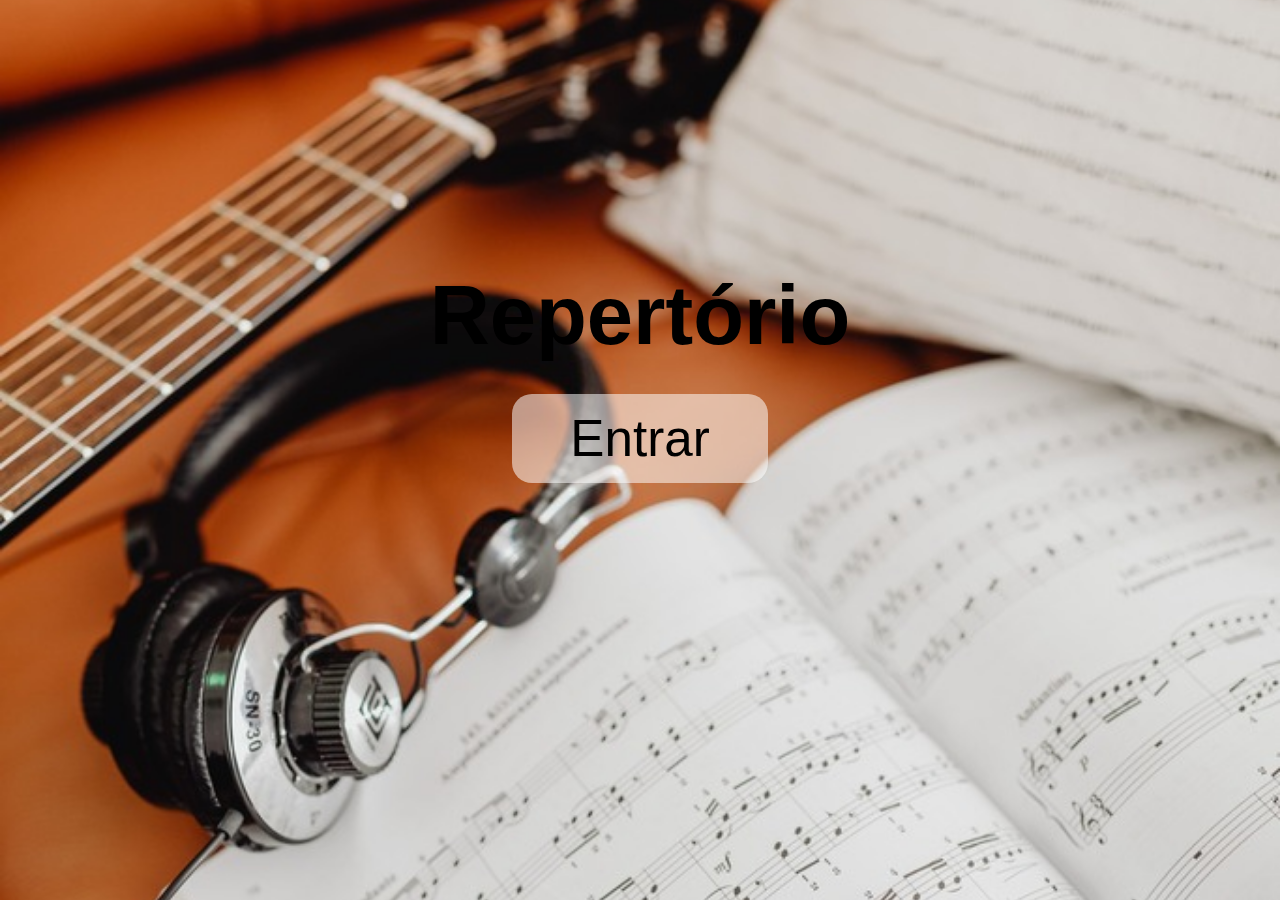
<file: 1principal/index.html>
<!DOCTYPE html>
<html lang="pt-br">
<head>
    <meta charset="UTF-8">
    <meta name="viewport" content="width=device-width, initial-scale=1.0">
    <title>Música</title>
    <link rel="stylesheet" href="style.css">
</head>
<body>
    <div class="caixa-center">
        <header>
            <h1>Repertório</h1>
        </header>
        <section>
            <a href="../escolha-generos/escolha-de-sequencia.html"><button>Entrar</button></a>
        </section>
    </div>
</body>
</html>
</file>
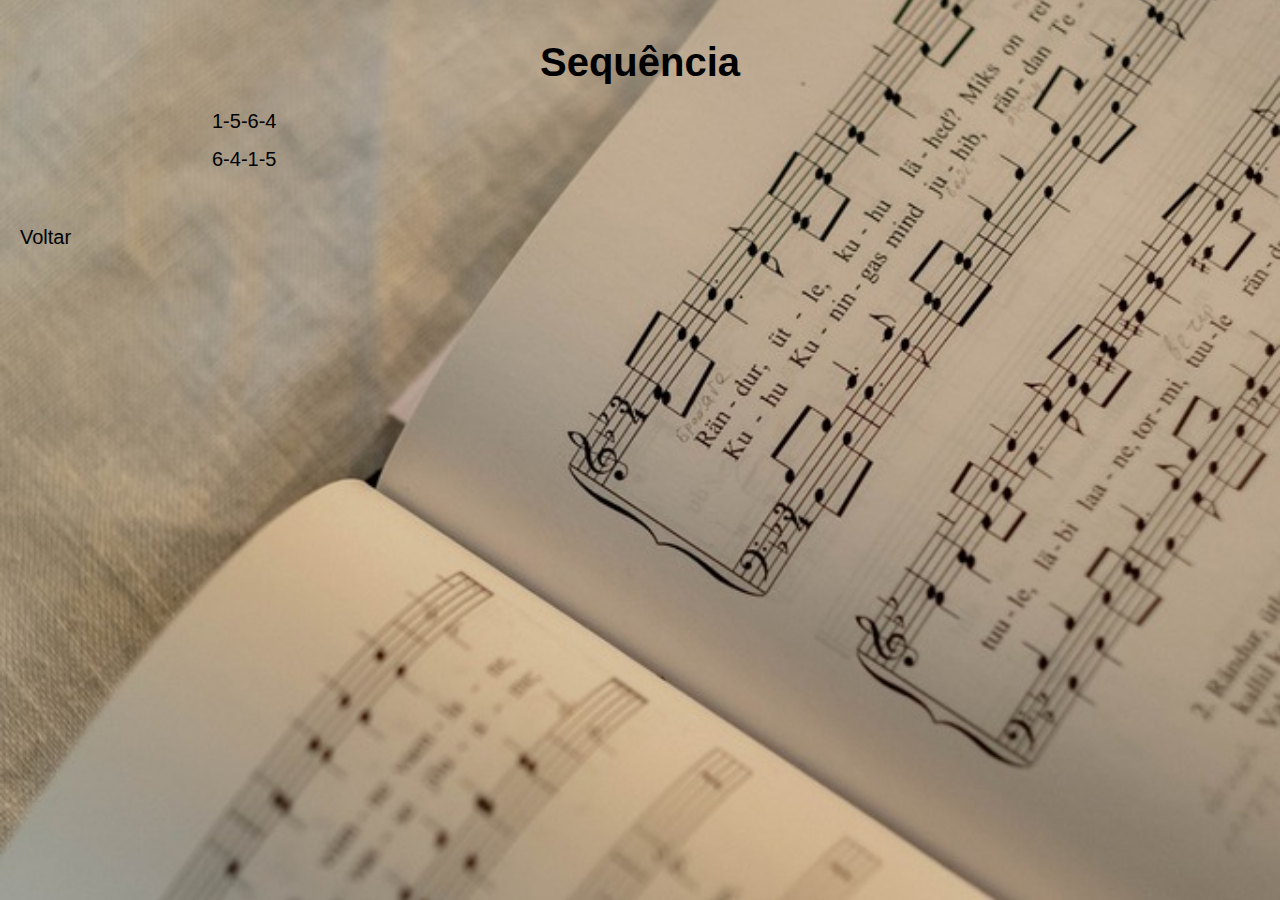
<file: escolha-generos/escolha-de-sequencia.html>
<!DOCTYPE html>
<html lang="pt-br">
<head>
    <meta charset="UTF-8">
    <meta name="viewport" content="width=device-width, initial-scale=1.0">
    <title>Sequêcias</title>
    <link rel="stylesheet" href="../styles/escolha-de-sequencia.css">
</head>
<body>
    <header>
        <h1>Sequência</h1>
    </header>
    <section>
        <ul>
            <a href="../escolha-generos/musicas/1-5-6-4.html">
                <li>1-5-6-4</li>
            </a>

            <a href="musicas/6-4-1-5.html">
                <li>6-4-1-5</li>
            </a>

            <a href="#">
                <li></li>
            </a>

            <a href="#">
                <li></li>
            </a>

            <a href="#">
                <li></li>
            </a>

            <a href="../1principal/index.html" >
                <li id="btn-voltar">Voltar</li>
            </a>
        </ul>
    </section>
    
</body>
</html>
</file>
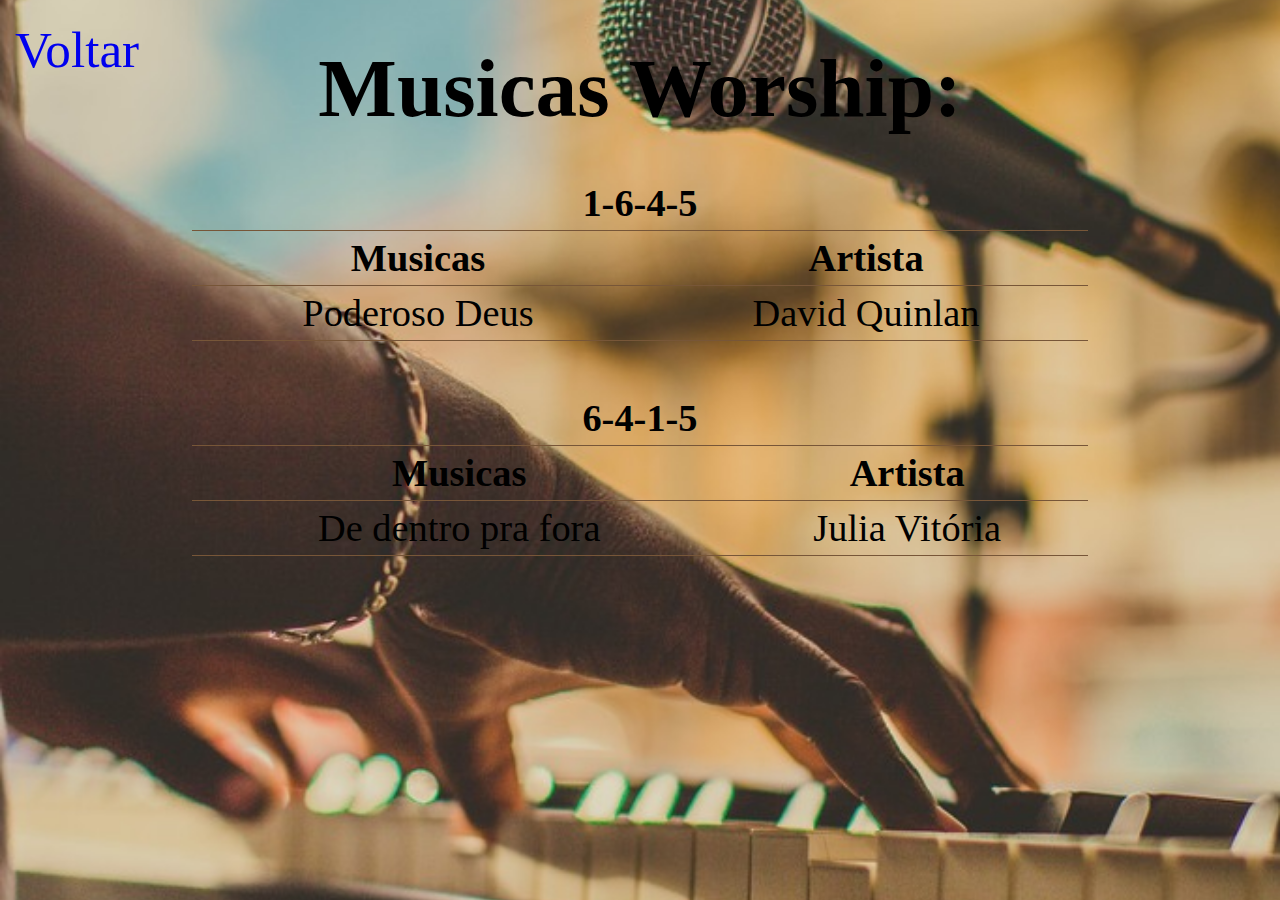
<file: escolha-generos/generos/worship.html>
<!DOCTYPE html>
<html lang="pt-br">
<head>
    <meta charset="UTF-8">
    <meta name="viewport" content="width=device-width, initial-scale=1.0">
    <title>Worship</title>
    <link rel="stylesheet" href="../../styles/generos.css">
</head>
<body>
    <header>
        <a href="../genero.html">Voltar</a>
        <h1>Musicas Worship:</h1>
    </header>
    <section>
        <table>
            <tr>
                <th colspan="2">1-6-4-5</th>
            </tr>
            <tr>
                <th>Musicas</th>
                <th>Artista</th>
            </tr>
            <tr>
                <td>Poderoso Deus</td>
                <td>David Quinlan</td>
            </tr>
        </table>
    </section>
    <section>
        <table>
            <tr>
                <th colspan="2">6-4-1-5</th>
            </tr>
            <tr>
                <th>Musicas</th>
                <th>Artista</th>
            </tr>
            <tr>
                <td>De dentro pra fora</td>
                <td>Julia Vitória</td>
            </tr>
        </table>
    </section>

</body>
</html>
</file>
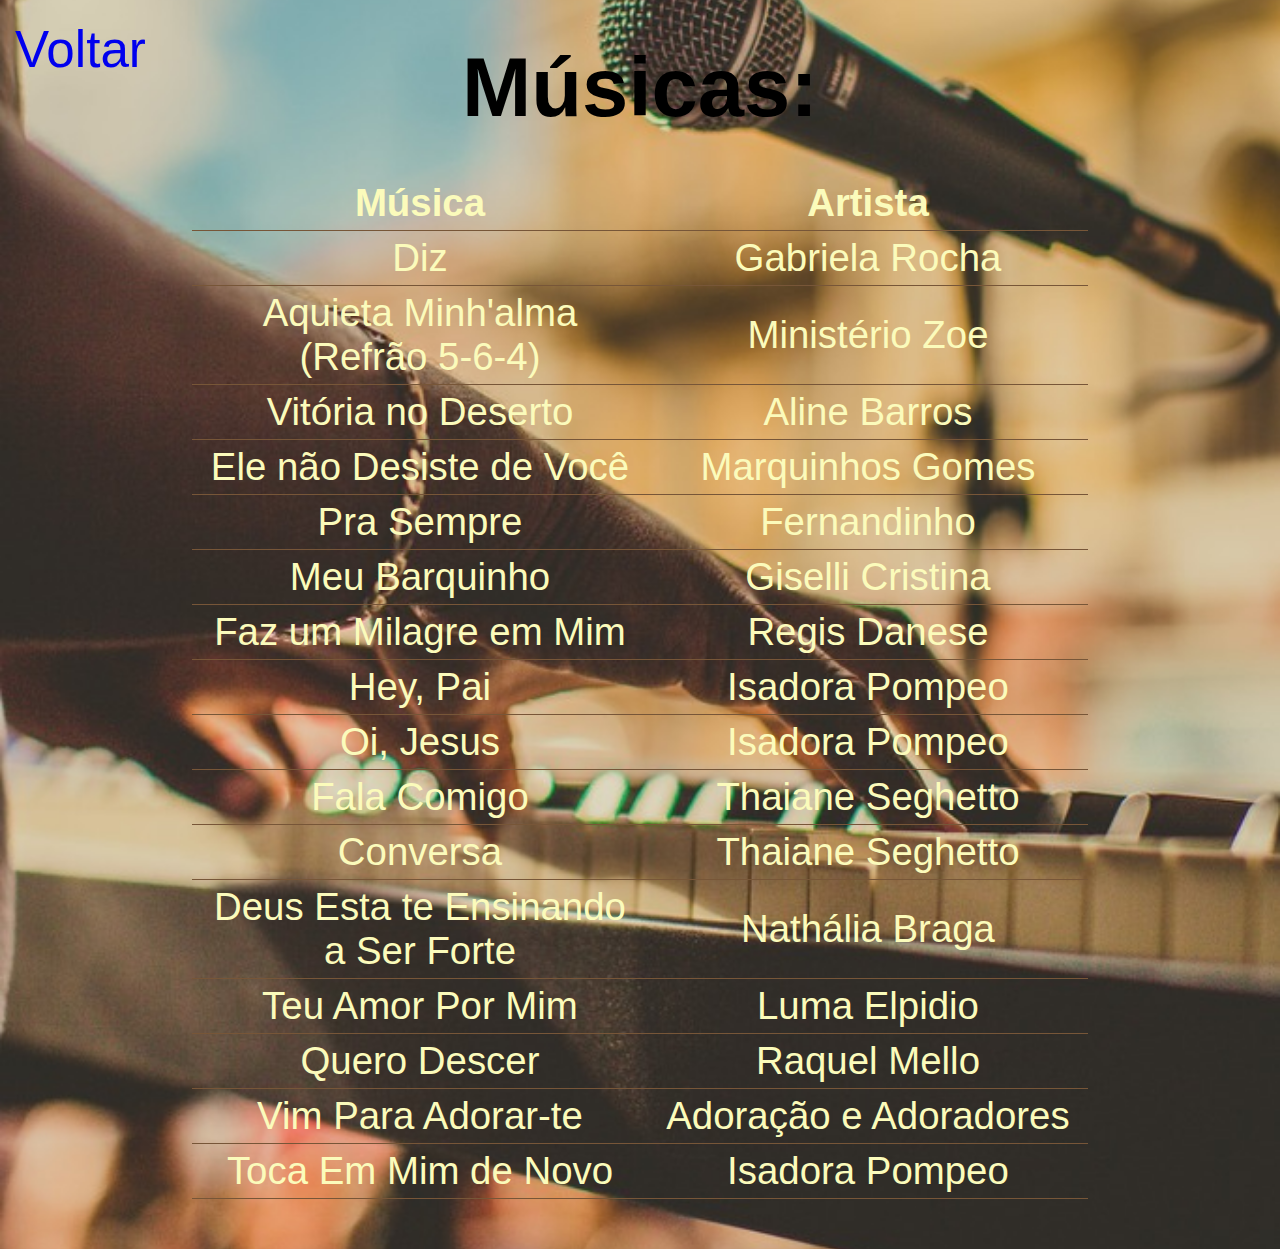
<file: escolha-generos/musicas/1-5-6-4.html>
<!DOCTYPE html>
<html lang="pt-br">
<head>
    <meta charset="UTF-8">
    <meta name="viewport" content="width=device-width, initial-scale=1.0">
    <title>Músicas</title>
    <link rel="stylesheet" href="../../styles/global-musica.css">
    <style>
        body{
            background-image: url('../../imagens/bg-worshipM.jpg');
        }
    </style>
</head>
<body>
    <header>
        <a href="../escolha-de-sequencia.html">Voltar</a>
        <h1>Músicas:</h1>
    </header>
    <section>
        <table>
            <tr>
                <th>Música</th>
                <th>Artista</th>
            </tr>
            <tr>
                <td>Diz</td>
                <td>Gabriela Rocha</td>
            </tr>
            <tr>
                <td>Aquieta Minh'alma <br>(Refrão 5-6-4)
                </td>
                <td>Ministério Zoe</td>
            </tr>
            <tr>
                <td>Vitória no Deserto</td>
                <td>Aline Barros</td>
            </tr>
            <tr>
                <td>Ele não Desiste de Você</td>
                <td>Marquinhos Gomes</td>
            </tr>
            <tr>
                <td>Pra Sempre</td>
                <td>Fernandinho</td>
            </tr>
            <tr>
                <td>Meu Barquinho</td>
                <td>Giselli Cristina</td>
            </tr>
            <tr>
                <td>Faz um Milagre em Mim</td>
                <td>Regis Danese</td>
            </tr>
            <tr>
                <td>Hey, Pai</td>
                <td>Isadora Pompeo</td>
            </tr>
            <tr>
                <td>Oi, Jesus</td>
                <td>Isadora Pompeo</td>
            </tr>
            <tr>
                <td>Fala Comigo</td>
                <td>Thaiane Seghetto</td>
            </tr>
            <tr>
                <td>Conversa</td>
                <td>Thaiane Seghetto</td>
            </tr>
            <tr>
                <td>Deus Esta te Ensinando <br>a Ser Forte</td>
                <td>Nathália Braga</td>
            </tr>
            <tr>
                <td>Teu Amor Por Mim</td>
                <td>Luma Elpidio</td>
            </tr>
            <tr>
                <td>Quero Descer</td>
                <td>Raquel Mello</td>
            </tr>
            <tr>
                <td>Vim Para Adorar-te</td>
                <td>Adoração e Adoradores</td>
            </tr>
            <tr>
                <td>Toca Em Mim de Novo</td>
                <td>Isadora Pompeo</td>
            </tr> 
        </table>
    </section>
</body>
</html>
</file>
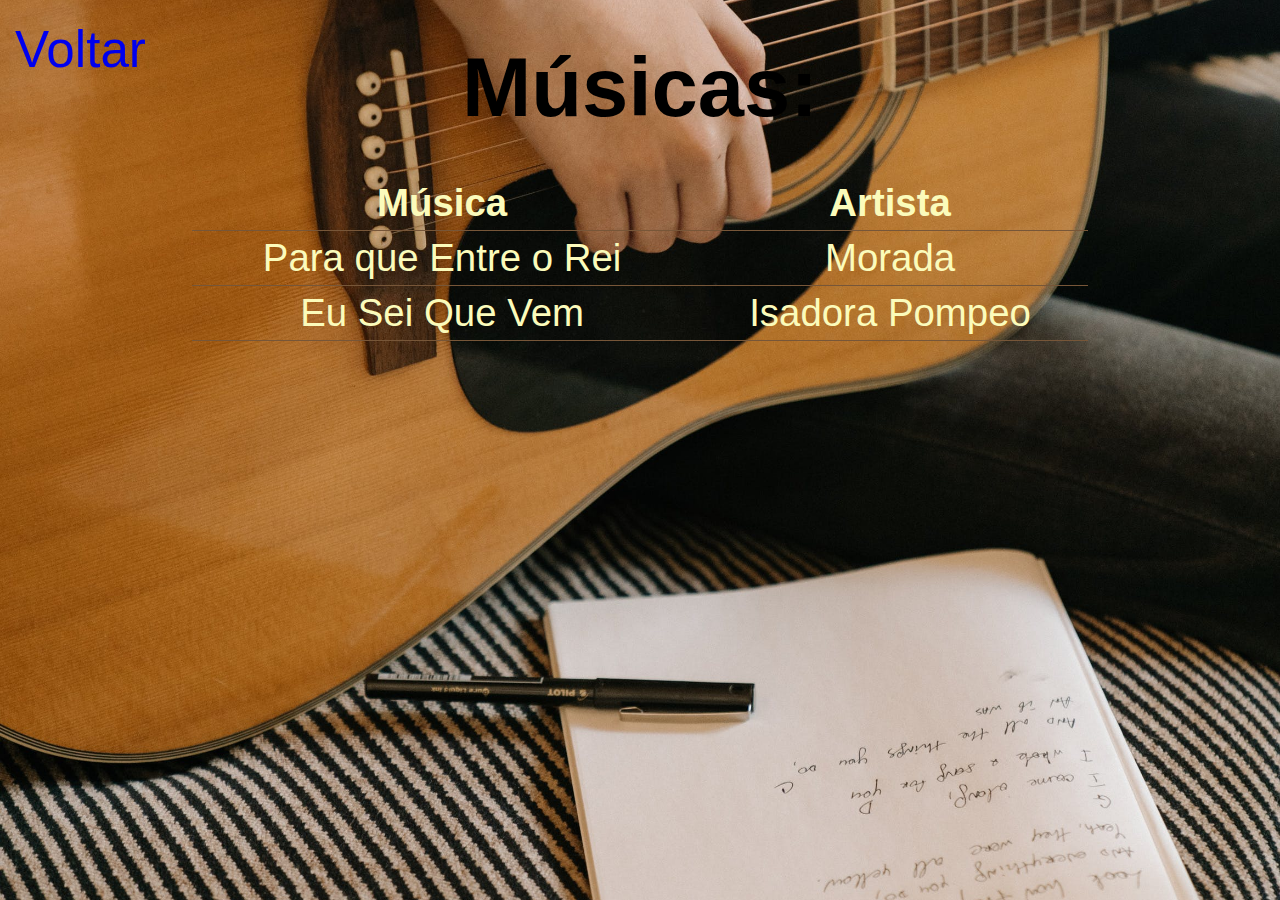
<file: escolha-generos/musicas/6-4-1-5.html>
<!DOCTYPE html>
<html lang="pt-br">
<head>
    <meta charset="UTF-8">
    <meta name="viewport" content="width=device-width, initial-scale=1.0">
    <title>Músicas</title>
    <link rel="stylesheet" href="../../styles/global-musica.css">
    <style>
        body{
            background-image: url('../../imagens/bg-violao.jpg');
        }
    </style>
</head>
<body>
    <header>
        <a href="../escolha-de-sequencia.html">Voltar</a>
        <h1>Músicas:</h1>
    </header>
    <section>
        <table>
            <tr>
                <th>Música</th>
                <th>Artista</th>
            </tr>
            <tr>
                <td>Para que Entre o Rei</td>
                <td>Morada</td>
            </tr>
            <tr>
                <td>Eu Sei Que Vem</td>
                <td>Isadora Pompeo</td>
            </tr>
        </table>
    </section>
</body>
</html>
</file>
<file: 1principal/style.css>
*{
    margin: 0;
    padding: 0;
    box-sizing: border-box;
    font-family: Arial, Helvetica, sans-serif;
}

body{
    background-image: url('../imagens/bg-principalM.jpg');
    background-size: cover;
    background-position: center;
    background-repeat: no-repeat;
    background-attachment: fixed;
}

h1{
    margin: 30px;
    font-size: 6.5vw;
    text-align: center;
}

a{
    text-decoration: none;
}

button{
    margin: auto;
    padding: 15px;
    border-style: none;
    border-radius: 20px;
    background-color: rgba(255, 255, 255, 0.534);
    display: block;
    font-size: 4vw;
    width: 20vw;
    cursor: pointer;
}

.caixa-center{
    display: flex;
    align-items: center;
    justify-content: center;
    flex-direction: column;
    width: 100vw;
    height: 80vh;
}
</file>
<file: styles/escolha-de-sequencia.css>
*{
    margin: 0;
    padding: 0;
    box-sizing: border-box;
    color: black;
    font-family: Arial, Helvetica, sans-serif;
}

body{
    background-image: url('../imagens/bg-select-generoM.jpg');
    background-size: cover;
    background-position: center;
    background-repeat: no-repeat;
    background-attachment: fixed;
}

h1{
    text-align: center;
    margin-top: 40px;
    margin-bottom: 25px;
    font-size: 40px;
}

a{
    text-decoration: none;
}

ul{
    width: 70vw;
    margin: auto;
}

li{
    margin-top:15px;
    margin-left: 20px;
    font-size: 20px;
    list-style: none;
}

#btn-voltar{
    margin-top: 40px;
    position: absolute;
    left: 0;
}
</file>
<file: styles/generos.css>
*{
    margin: 0;
    padding: 0;
    box-sizing: border-box;
}
body{
    background-image: url('../imagens/bg-worshipM.jpg');
    background-size: cover;
    background-position: center;
    background-repeat: no-repeat;
    background-attachment: fixed;
    width: 100%;
    height: 100%;
}

h1{
    font-size: 6.5vw;
    text-align: center;
    margin:40px 10px;
}

table{
    border-collapse: collapse;
    width: 70vw;
    margin: auto;
    margin-bottom: 50px;
}

th,tr,td{
    font-size: 3vw;
    border-bottom: solid #775638 1px;
    text-align: center;
    padding: 5px;
}

a{
    font-size: 4vw;
    left: 15px;
    top: 20px;
    position: absolute;
    text-decoration: none;

}
</file>
<file: styles/global-musica.css>
*{
    margin: 0;
    padding: 0;
    box-sizing: border-box;
    font-family: Arial, Helvetica, sans-serif;
}
body{
    background-size: cover;
    background-position: center;
    background-repeat: no-repeat;
    background-attachment: fixed;
    width: 100%;
    height: 100%;
}

h1{
    font-size: 6.5vw;
    text-align: center;
    margin:40px 10px;
}

table{
    border-collapse: collapse;
    width: 70vw;
    margin: auto;
    margin-bottom: 50px;
}

th,tr,td{
    font-size: 3vw;
    border-bottom: solid #775638 1px;
    text-align: center;
    padding: 5px;
    color: rgb(251, 251, 187);
}

a{
    font-size: 4vw;
    left: 15px;
    top: 20px;
    position: absolute;
    text-decoration: none;

}
</file>
